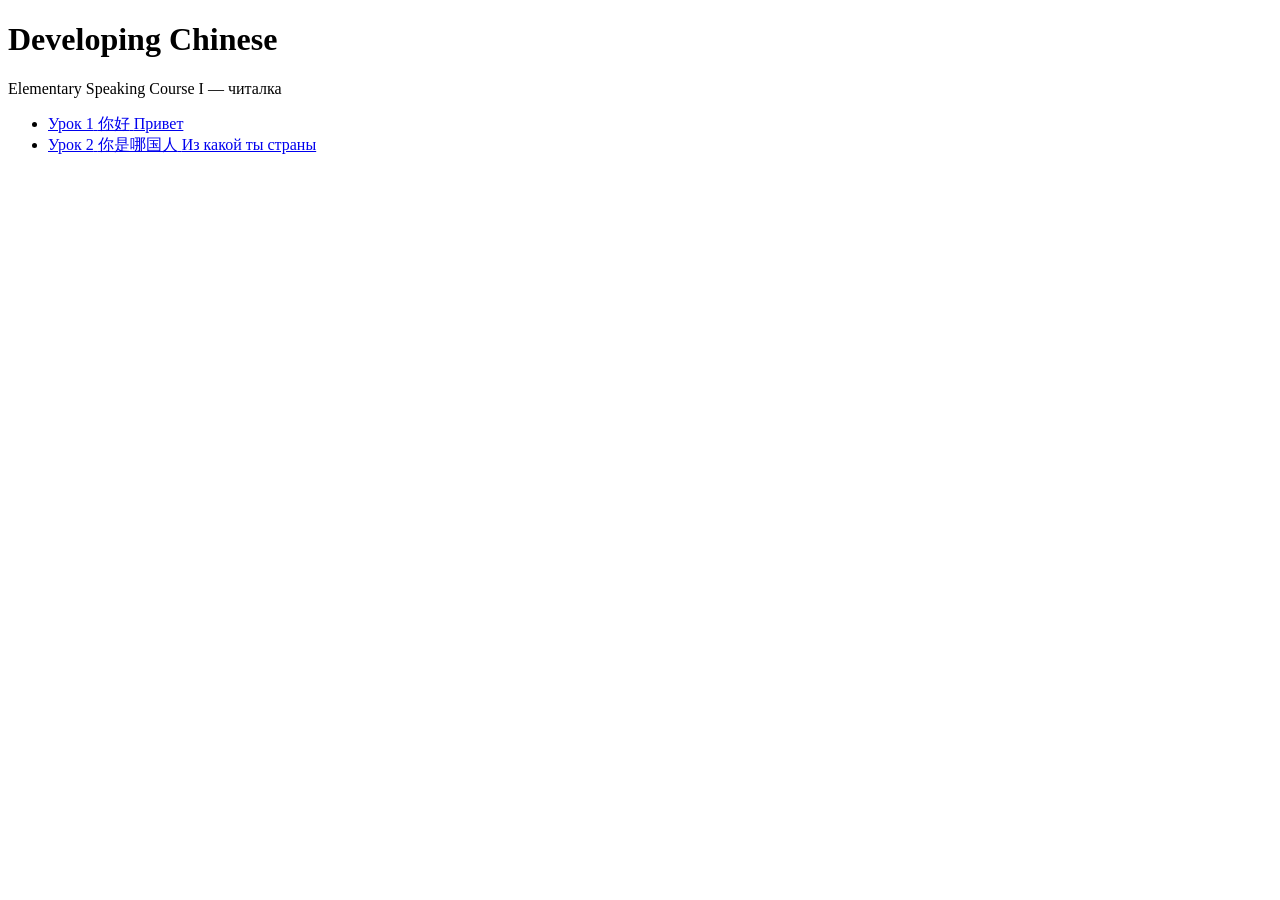
<file: index.html>
<!DOCTYPE html>
<html lang="ru">
<head>
  <meta charset="UTF-8">
  <meta name="viewport" content="width=device-width, initial-scale=1.0">
  <title>Developing Chinese — Reader</title>
  <link rel="stylesheet" href="css/style.css">
</head>
<body>
  <div class="container">
    <header>
      <h1>Developing Chinese</h1>
      <p>Elementary Speaking Course I — читалка</p>
    </header>
    <ul class="lesson-list" id="lessonList"></ul>
  </div>
  <script src="js/app.js"></script>
</body>
</html>
</file>
<file: css/style.css>
.word {
  cursor: pointer;
  position: relative;
  display: inline-block;
  margin-right: 2px;
  border-bottom: 1px dashed transparent;
  transition: border-color 0.2s, color 0.2s;
}

.word:hover, .word.show-pinyin {
  border-bottom-color: #c0392b;
  color: #c0392b;
}

.word.show-pinyin::before {
  content: attr(data-pinyin);
  position: absolute;
  bottom: 100%;
  left: 50%;
  transform: translateX(-50%);
  background: #333;
  color: #fff;
  padding: 4px 8px;
  border-radius: 6px;
  font-size: 0.75em;
  white-space: nowrap;
  font-family: Arial, sans-serif;
  font-style: normal;
  margin-bottom: 6px;
  pointer-events: none;
  z-index: 10;
  box-shadow: 0 2px 8px rgba(0,0,0,0.25);
}

.word.show-pinyin::after {
  content: "";
  position: absolute;
  bottom: 100%;
  left: 50%;
  transform: translateX(-50%);
  border-width: 5px;
  border-style: solid;
  border-color: #333 transparent transparent transparent;
  pointer-events: none;
  z-index: 10;
  margin-bottom: -4px; 
}
</file>
